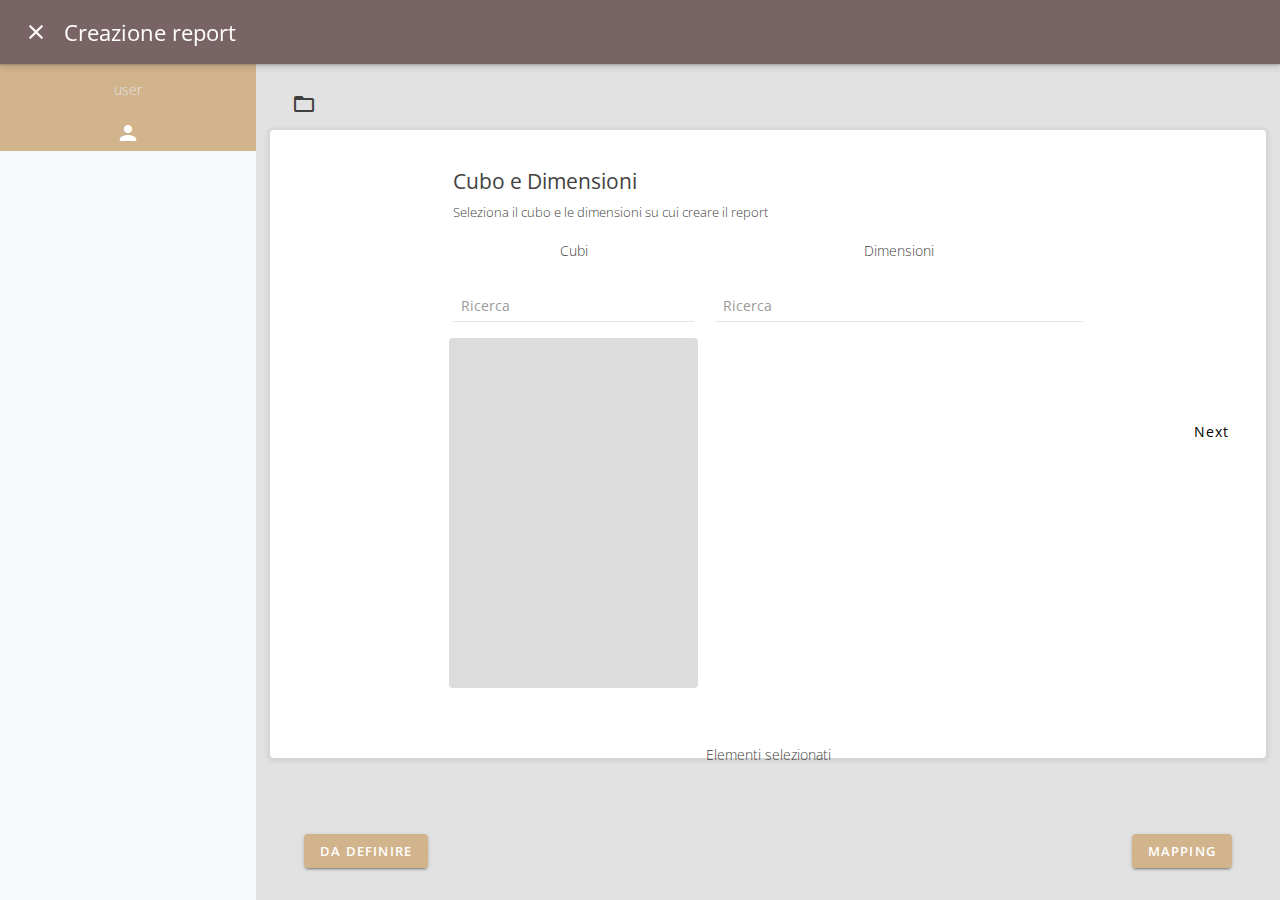
<file: reports/index.html>
<!DOCTYPE html>
<html lang="it" dir="ltr">
	<head>
		<meta charset="utf-8">
		<link rel="icon" href="/images/favicon.png" type="image/png" />
		<meta name="theme-color" content="#70b1bb">
		<meta name="author" content="Pietrantuono Alfio">
		<link rel="stylesheet" type="text/css" href="/css/md-layout.css" />
		<link rel="stylesheet" type="text/css" href="/css/material-icons.css" />
		<link rel="stylesheet" type="text/css" href="/css/md-loader.css" />
		<link rel="stylesheet" type="text/css" href="/css/md-controls.css" />
		<link rel="stylesheet" type="text/css" href="/css/md-drawer.css" />
		<link rel="stylesheet" type="text/css" href="/css/md-inputs.css" />
		<link rel="stylesheet" type="text/css" href="/css/report-layout.css" />
		<link rel="stylesheet" type="text/css" href="css/index.css" />
		<link rel="stylesheet" type="text/css" href="/css/steps.css" />
		<script src="/js/Step.js"></script>
		<script src="/js/Query.js"></script>
		<script src="/js/Application.js"></script>
		<script src="/js/lib.js"></script>
		<script src="/js/Storage.js"></script>
		<script src="/js/Report.js"></script>
		<meta name="viewport" content="width=device-width,initial-scale=1,user-scalable=0">
		<title>Creazione Report</title>
	</head>
	<body>

		<small id="popup" class="popupToast"></small>

		<dialog id="dialogTables" class="dialog-tables">
			<small id="dialog-popup" class="popupToast"></small>
			<section data-hier-name data-dimension-name>
				<h4>Seleziona le colonne da includere per la tabella <span></span></h4>

				<div class="stepLayout">

					<section class="sectionLists">
						<h5>Tabelle</h5><h6>subtitle</h6>
						<div class="md-field">
							<input type="search" id="searchTables" value="" autocomplete="off" />
							<label for="searchTables" class="">Ricerca</label>
						</div>
						<div id="fieldList-tables"><!-- qui viene inserito il template tmpl_ulList--></div>
					</section>

					<section class="sectionLists">
						<h5>Colonne</h5><h6>Seleziona le colonne da includere</h6>
						<div class="md-field" value>
							<input type="search" id="fieldSearch" value="" autocomplete="off" />
							<label for="fieldSearch" class="">Ricerca</label>
						</div>
						<div id="table-fieldList"></div>
					</section>

					<section class="sectionLists">
						<h5>SQL</h5><h6>Aggiungere un alias per la colonna</h6>
						<div class="md-field">
							<input type="text" id="columnName" name="columnName" autocomplete="off" />
							<label for="columnName" class="">Nome per la colonna</label>
						</div>
						<div class="md-field">
							<input type="text" id="columnAlias" name="columnAlias" autocomplete="off" />
							<label for="columnAlias" class="">Alias</label>
						</div>

						<div class="md-field">
							<textarea id="columnSQL" name="columnSQL" rows="10" cols="50" placeholder="es.: CONCAT(tabella.campo,'-',tabella.campo)"></textarea>
						</div>
						<button id="btnSaveColumn" type="button" name="save" class="md-button" disabled>salva</button>
					</section>

				</div>

				<div class="dialog-buttons">
					<button type="button" name="cancel" class="md-button">annulla</button>
					<!-- <button id="btnSaveColumn" type="button" name="save" class="md-button" disabled>salva</button> -->
					<button id="btnColumnDone" type="button" name="done" class="md-button">fatto</button>
				</div>
			</section>
		</dialog>

		<dialog id="dialogSaveReport">
			<div class="dialog-save-name">

				<div class="md-field">
					<input type="text" id="reportName" value=""/>
					<label for="reportName" class="">Titolo Report</label>
				</div>
			</div>

			<div class="dialog-buttons">
				<button type="button" name="cancel" class="md-button">annulla</button>
				<button id="btnReportSaveName" type="button" name="done" class="md-button">Salva</button>
			</div>

		</dialog>

		<dialog id="dialogFilter" class="dialog-filters">
			<small id="dialog-popup" class="popupToast"></small>
			<section data-table-selected>
				<h4>Selezione filtri per la tabella <span></span></h4>
				<div class="stepLayout">

					<section class="sectionLists">
						<h5>Tabelle</h5><h6>subtitle</h6>
						<div class="md-field">
							<input type="search" id="filter-searchTables" value="" autocomplete="off" />
							<label for="filter-searchTables" class="">Ricerca</label>
						</div>
						<div id="filter-fieldList-tables"><!-- qui viene inserito il template tmpl_ulList--></div>
					</section>
					
					<section class="sectionLists">
						<h5>Crea filtro</h5><h6>subtitle</h6>
						<div class="md-field">
							<input type="search" id="fieldSearch" value="" autocomplete="off" />
							<label for="fieldSearch" class="">Ricerca</label>
						</div>
						<div id="fieldList-filter"><!-- template ul--></div>
						
					</section>

					<section class="sectionLists">
						<h5>Modifica</h5><h6>subtitle</h6>
						<div class="md-field">
							<input type="text" id="inputFilterName" name="filterName" autocomplete="off" />
							<label for="inputFilterName" class="">Filter name</label>
						</div>
						<div class="md-field">
							<textarea id="filterSQLFormula" name="filterSQL" rows="5" cols="33" placeholder="SQL"></textarea>
						</div>
						<div class="md-field">
							<input type="search" id="searchValues" value="" autocomplete="off" />
							<label for="searchValues" class="">Ricerca valori</label>
						</div>
						<div id="filter-valueList"><!-- template ul--></div>
						
					</section>

					<section class="sectionLists">
						<h5>Filtri esistenti</h5><h6>subtitle</h6>
						<div class="md-field">
							<input type="search" id="searchExistsFilter" value="" autocomplete="off" />
							<label for="searchExistsFilter" class="">Ricerca</label>
						</div>
						<div id="existFilters"><!-- template ul--></div>
					</section>
				</div>

				<div class="dialog-buttons">
					<button type="button" name="cancel" class="md-button">annulla</button>
					<button id="btnFilterSave" type="button" name="save" class="md-button" disabled="true">salva</button>
					<button id="btnFilterDone" type="button" name="done" class="md-button">fine</button>
				</div>
			</section>
		</dialog>

		<dialog id="dialogMetric" class="dialog-metrics">
			<small id="dialog-popup" class="popupToast"></small>
			<section data-table-selected>
				<h4>Inserisci qui la funzione per la metrica&nbsp;<span></span></h4>
				<div class="name-alias">
					<div class="md-field">
						<input type="text" id="metric-name" value="" autocomplete="off" />
						<label for="metric-name" class="">Nome</label>
					</div>

					<div class="md-field">
						<input type="text" id="alias-metric" value="" autocomplete="off" />
						<label for="alias-metrics" class="">Alias</label>
					</div>
				</div>

				<div class="stepLayout">
					<section class="sectionLists">
						<h5>Funzione di aggregazione</h5>
						<div id="sql-aggregation">
							<ul id="sql-aggregation-list" class="list middleList">
								<li label="SUM" selected>SUM</li>
								<li label="COUNT">COUNT</li>
								<li label="AVG">AVG</li>
								<li label="MAX">MAX</li>
								<li label="MIN">MIN</li>
							</ul>
						</div>
						<label class="mdc-checkbox">
							<input id="checkbox-distinct" type="checkbox" name="distinct-checkbox"/>
							<span>DISTINCT</span>
						</label>
					</section>

					<section class="sectionLists">
						<h5>Modifica</h5>
						<div class="md-field">
							<textarea id="metricSQLFormula" name="metricSQL" rows="8" cols="25" placeholder="SQL"></textarea>
						</div>
					</section>

					<section class="sectionLists">
						<h5>Filtri disponibili</h5>
						<div class="md-field">
							<input type="search" id="searchExistsFilter_Metric" value="" autocomplete="off" />
							<label for="searchExistsFilter_Metric" class="">Ricerca</label>
						</div>
						<div id="existsFilter_Metric"><!-- <ul> --></div>
					</section>
				</div>

				<!-- <div class="formulaDefine"> -->
					<!-- <section class="formula">
						<h6>SQL Function</h6><small>Scorri la lista delle funzioni di aggregazione</small>
						<div class="listContent">
					  		<ul id="function-list" class="miniList">
								<li id="SUM" label="SUM" selected>SUM</li>
								<li id="COUNT" label="COUNT">COUNT</li>
								<li id="AVG" label="AVG">AVG</li>
								<li id="MAX" label="MAX">MAX</li>
								<li id="MIN" label="MIN">MIN</li>
							</ul>
						</div>
						<label class="mdc-checkbox">
							<input id="checkbox-distinct" type="checkbox" name="distinct-checkbox"/>
							<span>DISTINCT</span>
						</label>
					</section> -->

					<!-- <section class="filters">
						<h6>Filtri disponibili</h6><small>Filtri disponibili da associare alla metrica</small>
						<div class="md-field">
							<input type="search" id="searchExistsFilter_Metric" value="" autocomplete="off" />
							<label for="searchExistsFilter_Metric" class="">Ricerca</label>
						</div>
						<div id="existsFilter_Metric">
							
						</div>
					</section> -->
				<!-- </div> -->

				<div class="dialog-buttons">
					<button type="button" name="cancel" class="md-button">annulla</button>
					<button id="btnMetricDone" type="button" name="done" class="md-button" disabled>fatto</button>
				</div>
			</section>
			</div>
		</dialog>

		<main>
			<div id="drawer">
				<section class="account"><h5>user</h5><i class="material-icons md-light">person</i></section>
				<nav>
				</nav>
			</div>

			<header>
				<div class="nav-button"> <!-- codelab-nav-button-->
					<a href="/" id="arrow-back"><i class="material-icons md-light">close</i></a>
					<a href="#" id="menu" onclick="App.menu()"><i class="material-icons md-light">menu</i></a>
				</div>
				<h1 class="title">Creazione report</h1>
			</header>

			<div id="container" data-page="1">
				<div id="content">
					<div id="body" hidden>

						<div class="actions">
							<span class="popupContent"><i id="btnProcessReport" class="material-icons md-24">folder_open</i><small class="popup">Crea FX</small></span>
						</div>
						

						<div class="lists">
							<div class="absList" id="reportProcessList" hidden>
								<div class="md-field">
									<input type="search" id="searchReportProcess" value="" autocomplete="off" />
									<label for="searchReportProcess" class="">Ricerca</label>
								</div>
								<ul id="reportsProcess"></ul>
							</div>
						</div>
	  
						<!-- template con icone 'column' e 'filter' -->
						<template id="templateList">

							<section hidden data-label-search data-icon-column data-icon-filter>
								<div class="element" name="">
									<li class="elementSearch" label=""></li>
									<i data-id="columns-icon" class="material-icons md-18">view_list</i>
									<i data-id="filter-icon" class="material-icons md-18">filter_alt</i>
								</div>	
							</section>

							<section hidden data-label-search data-icon-edit>
								<div class="element" name="">
									<li class="elementSearch" label=""></li>
									<i id="edit-icon" class="material-icons md-18">edit</i>
								</div>	
							</section>

							<section data-label-search data-icon-delete>
								<div class="element" name="">
									<li class="elementSearch" label=""></li>
									<i id="delete-icon" class="material-icons md-18">delete</i>
								</div>	
							</section>

							<section hidden data-label-search data-no-icon>
								<div class="element" name="">
									<li class="elementSearch" label=""></li>
								</div>	
							</section>

						</template>

						<template id="template_ulList">
							<ul data-id="fields-cubes" class="overflowList"></ul>
							<ul data-id="fields-filter" class="overflowList"></ul>
							<ul data-id="fields-dimensions" class="overflowList"></ul>
							<ul data-id="fields-hierarchies" class="overflowList"></ul>
							<ul data-id="fields-column" class="overflowList"></ul>
							<ul data-id="fields-field" class="overflowList"></ul>
							<ul data-id="fields-values" class="list middleList"></ul>
							<ul data-id="fields-tables" class="overflowList"></ul>
							<ul data-id="fields-metric" class="overflowList"></ul>
						</template>

						<div id="step" class="steps" data-step="1">

							<div class="hr">
								<div class="btn"><button id="stepPrevious" class="md-button">previous</button></div>

								<div class="overflow">
									<div id="stepTranslate">
										<section class="step" data-step="1" selected>
											<section class="pageContent">
												<h4>Cubo e Dimensioni</h4><h6>Seleziona il cubo e le dimensioni su cui creare il report</h6>
												<div class="stepLayout">

													<section class="sectionLists">
														<h5>Cubi</h5>
														<div class="md-field">
															<input type="search" id="searchCube" value="" autocomplete="off" />
															<label for="searchCube" class="">Ricerca</label>
														</div>
														<div id="fieldList-cubes">
															
														</div>
													</section>

													<section class="sectionLists">
														<h5>Dimensioni</h5>
														<div class="md-field">
															<input type="search" id="searchDimension" value="" autocomplete="off" />
															<label for="searchDimension" class="">Ricerca</label>
														</div>
														<div id="dimensionList">
															<!-- <ul data-id="fields-dimensions" class="overflowList" hidden></ul> -->
														</div>
													</section>
												</div>
											</section>
										</section>

										<section class="step" data-step="2">
											<section class="pageContent">
												<h4>Campi</h4><h6>Dopo aver selezionato la gerarchia, seleziona le tabelle per aggiungere le colonne</h6>

												<div class="stepLayout">

													<section class="sectionLists">
														<h5>Gerarchie</h5>
														<div class="md-field">
															<input type="search" id="searchTables-hierarchies" value="" autocomplete="off" />
															<label for="searchTables-hierarchies" class="">Ricerca</label>
														</div>
														<div id="tableList-hierarchies">
															<!-- <ul data-id="fields-hierarchies" class="overflowList" hidden></ul> -->
														</div>
													</section>

													<section class="sectionLists">
														<h5>Colonne impostate</h5>
														<div class="md-field">
															<input type="search" id="" value="" autocomplete="off" />
															<label for="" class="">Ricerca</label>
														</div>
														<div><ul id="columnsSet"></ul></div>
													</section>
													<section class="sectionLists">
														<h5>Filtri impostati</h5>
														<div class="md-field">
															<input type="search" id="" value="" autocomplete="off" />
															<label for="" class="">Ricerca</label>
														</div>
														<div><ul id="filtersSet"></ul></div>
													</section>
												</div>
											</section>
										</section>

										<section class="step" data-step="3">
											<section class="pageContent">
												<h4>Step 3</h4><h6>Seleziona le metriche da aggiungere al Report</h6>
												<div class="stepLayout">

													<section class="sectionLists">
														<h5>Tabelle</h5>
														<div class="md-field">
															<input type="search" id="searchTables-metric" value="" autocomplete="off" />
															<label for="searchTables-metric" class="">Ricerca</label>
														</div>
														<div id="tableList-metric"><!-- ul --></div>
													</section>

													<section class="sectionLists" id="sectionFields-metric">
														<h5>Metriche impostate</h5>
														<div class="md-field">
															<input type="search" id="searchMetrics" value="" autocomplete="off" />
															<label for="searchMetrics" class="">Ricerca</label>
														</div>
														<div id="metrics"><!-- ul fields-metric --></div>
													</section>

													<section class="sectionLists" id="sectionFields-existsMetric">
														<h5>Metriche esistenti</h5>
														<div class="md-field">
															<input type="search" id="searchExistsMetric" value="" autocomplete="off" />
															<label for="searchExistsMetric" class="">Ricerca</label>
														</div>
														<div id="existMetrics"></div>
													</section>
												</div>
											</section>
										</section>
									</div>
								</div>

								<div class="btn">
									<button id="stepNext" class="md-button">Next</button>
									<button id="stepDone" class="md-button">save</button>
								</div>
							</div>
							<section><h5>Elementi selezionati</h5></section>
						</div>
					</div>
				</div>

				<div id="controls">
					<div id="fabs">
						<button id="mdcBack" class="button dense raised">da definire</button>
						<div class="spacer"></div>
						<button id="mdcMapping" class="button dense raised done">mapping</button>
					</div>
				</div>

				<div id="console">
					<div id="fabsConsole">
						<i class="material-icons md-18">info</i>
						<p></p>
					</div>
				</div>
			</div>
		</main>

		<div class="loader">
			<svg viewBox="0 0 32 32" width="32" height="32">
				<circle id="spinner" cx="16" cy="16" r="14" fill="none"></circle>
			</svg>
		</div>
		<script type="text/javascript" src="js/init.js" async></script>
	</body>
</html>
</file>
<file: css/md-layout.css>
@import url('https://fonts.googleapis.com/css?family=Open+Sans:300,400,600&effect=canvas-print&display=swap'); /*font-family: 'Open Sans', sans-serif;*/
@import url("https://fonts.googleapis.com/icon?family=Material+Icons|Material+Icons+Outlined|Material+Icons+Two+Tone|Material+Icons+Round|Material+Icons+Sharp&display=swap");
* {box-sizing: border-box;}
:root{
  --main-bg-color: #e2e2e2;
  --main-primary-color: #796465;
  --main-secondary-color: tan;
  --main-third-color: #e9e9e5;
  --main-color-outisde-card: #424242;
  --main-color-button-flat: #8c5f11;
  --main-color-header-table: #d2d2d2;
}
html, body{width: 100%; height: 100%;margin: 0;padding: 0;
  font-family: 'Open Sans', sans-serif;
}

main{display: flex;width: 100%; height: 100%;padding-top: 64px;transition: padding 350ms;}
main > #container{display: flex;flex-direction: column;flex-grow: 1;position: relative;background: var(--main-bg-color);}
header{position: fixed;top: 0;left: 0;width: 100%;background: var(--main-primary-color);
  box-shadow: 0 1px 2px 0 rgba(60,64,67,0.3), 0 2px 6px 2px rgba(60,64,67,0.15);
  color: white;display: flex;align-items: center;justify-content: space-between;height: 64px;padding: 0 36px 0 16px;
  -webkit-font-smoothing: antialiased;z-index: 1001;}
a{color: var(--main-secondary-color);text-decoration: none;}
.nav-button{display: flex;align-items: center;flex-grow: 0;flex-shrink: 0;}
.nav-button #arrow-back, .nav-button #menu{display: flex;text-decoration: none;color: #3C4043;width: 40px;height: 40px;
  justify-content: center;align-items: center;}
#logo{display: flex;text-decoration: none;color: #3C4043;width: 40px;height: 40px;justify-content: center;align-items: center;}
header h1{font-size: 1.4rem;font-weight: 400;margin: 0 8px;flex-grow: 1;flex-shrink: 1;
  white-space: nowrap;text-overflow: ellipsis;overflow: hidden;width: 0;}
#content{display: block;width: 100%;position: absolute;top: 0;left: 0;right: 0; bottom: 0;/*padding-top: 32px;*/overflow-y: auto;
  overflow-x: hidden;background: var(--main-bg-color);transition: all 500ms;}
#content > #body{font-size: .9rem;margin: 0 auto;margin-bottom: 90px;color: #3f3f40;padding: 1em;height: calc(100% - 90px);}
#console{/*position: absolute;*/ position: fixed;bottom: -64px;left: 0;right: 0;display: flex;justify-content: center; transition: bottom 500ms;
  padding: 0 16px;flex-direction: column;z-index: 1002;background: #1d1d1d; color: whitesmoke;font-size: .85rem;height: 64px;}
#console i[data-icon="info"]{color: #d0c5ab;}
#console i[data-icon="error"]{color: brown;}
#console i[data-icon="warning"]{color: chocolate;}
#console i[data-icon="done"]{color: green;}
#console[open]{bottom: 0;}

#fabsConsole{display: flex;flex-grow: 1;max-width: 1025px;width: 100%;margin: 0 auto;align-items: center;}

.center{justify-self: center;margin: 8px 0;text-align: center;}

h2{font-size: 1.25rem; font-weight: 400;margin: 4px;text-align: center;}
h3{font-size: 1rem;margin: 4px;font-weight: lighter;text-align: center;}
h5{font-size: .9rem;margin: 16px;font-weight: lighter;text-align: center;}
h6{font-size: .7rem; margin: 8px;font-weight: normal;}

h4{padding: 16px 0; font-weight: 400;margin: 0 auto;color: var(--main-color-outisde-card);}

h4 ~ h5{padding: 0;font-size: 1rem;margin: 0 0 1em;font-weight: 300;color: var(--main-color-outisde-card);}

#body > footer{font-size: .8rem;padding: 0 16px;line-height: 1.2rem;margin: auto;color: dimgrey;width: 100%;}
footer div span{color: #3a3a3a;}

section > h3 ~ h5{font-weight: lighter;}

@media screen and (min-device-width: 769px) {
  #drawer{width: 340px;}
  /* nascondo il tasto menu che è già aperto */
  .nav-button #menu{display: none;}
  h4 {font-size: 1.7rem;}

  p{font-size: .7rem;padding: 8px;}
}

@media screen and (max-device-width: 768px) {
  main{display: block;position: relative;}
  main > #container{height: 100%;}
  .nav-button #menu{display: flex;}
  .nav-button #arrow-back{display: none;}

  h4{font-size: 1.6rem;}
  p{font-size: .8rem;}
  p{font-size: .9rem;}
}


@media screen and (max-device-width: 360px) {
  main{display: block;padding-top: 56px;position: relative;}
  header{height: 56px;padding: 0 24px 0 8px}
  header h1{font-size: 1.1rem;}
  nav{font-size: .8rem;}
  #content #body{font-size: .75rem;}
  #body > footer{font-size: .75rem;}
  h3{font-size: 1.1rem;}
  h4{font-size: 1.4rem;}

  #controls{bottom: 32px;padding: 0 16px;}

  p{font-size: .75rem;}

}

/* lists */
.lists{display: flex;}
ul > .element:not([hide]){display: flex;justify-content: space-between;align-items: center;margin: 2px 6px;padding: 4px;}
ul > section > .element:not([hidden]){display: flex;justify-content: space-between;align-items: center;width: 100%;}
ul:not([id='columns']) > .element[draggable]:not([hide]):hover{display: flex;justify-content: space-between;align-items: center;margin: 2px 6px;padding: 4px;
  background: tan;cursor: grab;border-radius: 4px;}
ul > .element[hide] {display: none;}

ul.overflowList > section{width: 100%; margin-top: 2px 6px; padding: 4px;}

ul:not(.filters) li{list-style: none;padding: 6px;margin: 2px 8px;}
ul > section > .element > li{list-style: none;padding: 6px;margin: 2px 8px; width: inherit;}
/* ul:not(.filters) li:hover, ul li[selected]{list-style: none;padding: 6px;background-color: var(--main-primary-color);border-radius: 4px;
  cursor: pointer;color: white;} */
ul > .element li{width: 100%;list-style-type: none;display: flex;align-items: center;padding: 6px;}
/*ul > .element li:hover{background-color: var(--main-primary-color);color: white;border-radius: 4px;cursor: pointer;}*/
/* lists */

/* .sectionLists*/
ul li:hover{background: var(--main-secondary-color); border-radius: 4px;cursor: pointer;}
ul li[selected]{background: var(--main-secondary-color); border-radius: 4px;cursor: pointer;}
/* .sectionLists*/

/* dialog */
dialog > section{padding: 16px;}
dialog{border: none;box-shadow: 0 2px 5px 1px rgba(10,10,10,.35);border-radius: 4px;padding: 0;font-size: .8rem; min-width: 70%;}
dialog .dialogContent{padding: 16px;}
dialog .dialogTitle{background: brown; color: white;border-top-left-radius: 4px; border-top-right-radius: 4px;padding: 12px; font-size: .85rem;}
dialog .lists{min-width: 300px;}
dialog .list ul{margin: 8px;max-height: 400px;overflow-y: auto;}
/* dialog */

/*table*/
section[table]{background-color: white;border-radius: 4px;margin: 1em auto;letter-spacing: .45px;text-transform: uppercase;
  box-shadow: 0 2px 2px 0 rgba(0, 0, 0, 0.14), 0 3px 1px -2px rgba(0, 0, 0, 0.2), 0 1px 5px 0 rgba(0, 0, 0, 0.12);}
section[table] tbody::-webkit-scrollbar{display: none;} /* nascondo la scrollbar */
table{width: 100%;border-collapse: collapse;}
table > caption{font-size: .85rem;padding: 12px;background: #d2d29e9e;}
table > thead{font-size: .83rem;background: #dcdcdc52;}
thead th{font-weight: 400;transition: all 250ms; border-left-width: 0;border-right-width: 0;
  border-left-style: solid;border-right-style: solid;border-color: rgba(0,0,0,.2);}
table > tbody{font-size: .8rem;font-weight: lighter;}
table[header-fixed] > tbody{display: block; height: 300px; overflow: auto;}
table[header-fixed] thead, table[header-fixed] tbody tr {display:table;width:100%;table-layout:fixed;}
th, td{padding: 12px 18px;text-align: left;border-bottom: solid thin #d2d2d24f;}
tfoot > tr:first-child{text-align: left;border-bottom: solid thin #d2d2d24f;}
tfoot > tr:nth-child(2) td{text-align: left;padding: 4px 1em;}
tbody tr:hover {background-color: #f5f5f5;}
tr:nth-child(even) {background-color: #f8f9fa61;}
/* td.metrics, th.metrics{font-weight: 600;text-align: center;} */
td[metrics], th[metrics], td[filteredmetrics], th[filteredmetrics]{font-weight: 600;text-align: center;}
thead th.move-before{border-left-width: 62px;opacity: .3;}
thead th.move-after{border-right-width: 62px;opacity: .3;}
.layout-settings table thead th:hover{background-color: gainsboro;cursor: pointer;}
.layout-settings table thead th:hover::before{content: '\e945'; font-family: "Material Icons"; position: absolute; color: dimgrey; left: 0;font-size: 18px; font-weight: normal;}
/*table search*/
tr[row='body'][hidden] {display: none;}



/*filters*/
input[type='search']:hover{cursor: pointer;}
div.elements{transition: opacity 200ms;padding: 0 1em;background: white;opacity: 0;
  position: absolute;z-index: -1;width: calc(100% - 8px);top: 56px;max-height: 400px;overflow-y: auto;}
div.elements[show]{background: white;border-bottom-left-radius: 4px; border-bottom-right-radius: 4px;box-shadow: 0 5px 10px -2px rgba(10,10,10,.3);
  z-index: 10;opacity: 1;}
.filters > .elementContent{margin: 4px 0;padding: 2px 6px;}

div.elements > ul{max-height: 300px;overflow-y: auto;padding-inline-start: 0;}

ul.filters > .elementContent > .element{font-size: small;display: flex;justify-content: space-between;align-items: center;position: relative;}
ul.filters li{list-style: none;padding: .5em;width: 100%;height: 100%;position: absolute;z-index: 1;display: flex;align-items: center;}
ul.filters .elementContent:hover{background: darksalmon;cursor: pointer;color: white;border-radius: 2px;}
.elements[selectionType='multiple'] ul.filters .elementContent:hover{background: steelblue;cursor: pointer;color: white;border-radius: 2px;}
ul::-webkit-scrollbar{display: none;}
div.elements::-webkit-scrollbar{display: none;}
.elements:not([selectionType='multiple']) > section{display: none;}
.elements[selectionType='multiple'] > section{text-align: right;padding: .5em;}
.elements ul i{visibility: hidden;}
.elements[selectionType='multiple'] .elementContent:hover i{visibility: visible;}
.elements[selectionType='multiple'] .elementContent[selected]{background: steelblue;cursor: pointer;color: white;border-radius: 2px;}
.elements[selectionType='multiple'] .elementContent[selected] i{visibility: visible;}
.filters .element i{width: 100%;z-index: 0;display: flex;justify-content: flex-end;}
/*filters*/
/*tfoot*/
tr.tr-right{display: flex;justify-content: flex-end;}
/*tfoot*/

/*actions*/
.actions{display: flex; flex-flow: row;margin: 8px 16px;}
/* .actions > span{display: flex;justify-content: center;position: relative;} */
span.popupContent:hover small{visibility: visible; animation: popup 50ms ease;top: 42px;}
/*actions*/
/* lo span che contiene l'icona e lo small della popup*/
span.popupContent[hide]{display: none;}
span.popupContent{display: flex;justify-content: center;align-items: center;position: relative;}
span.popupContent small{z-index: 5;}
small.popup{background: #494949;border-radius: 4px;color: white;font-size: .7rem;visibility: hidden;white-space: nowrap;
  box-shadow: 0 2px 4px 0 black;padding: 4px 8px;position: absolute;}
/*lo span che contiene l'icona e lo small della popup*/
@keyframes popup {
  0% {transform: scale(.2);}
  75% {transform: scale(1.10);}
  100% {transition: scale(1);}
}

.dialog-buttons{display: flex;flex-flow: row;justify-content: space-between;}
</file>
<file: css/material-icons.css>
.material-icons{padding: 6px;user-select: none;cursor: pointer;}

.material-icons.noPad{padding: 0;}
.material-icons.padding-4{padding: 4px;}
.material-icons.md-14{font-size: 14px;}
.material-icons.md-18{font-size: 18px;}
.material-icons.md-24{font-size: 24px;}
.material-icons.md-36{font-size: 36px;border-radius: 50%;border: solid thin dimgrey;}
.material-icons.md-48{font-size: 48px;}
.material-icons.md-light{color: gainsboro}
.material-icons.md-important-low{color: goldenrod;}
.material-icons.md-important-high{color: var(--main-secondary-color);}
.material-icons.sale{border-radius: 6px;box-shadow: 0 1px 8px 1px #848484;background-color: darkgoldenrod;}
.material-icons.md-important-medium{color: olivedrab;}

.material-icons[open]{color: var(--main-secondary-color);}
.material-icons[fact]{color: var(--main-primary-color);}

.material-icons[selected] {color: brown;}

/* Rules for using icons as white on a dark background. */
.material-icons.md-light { color: rgba(255, 255, 255, 1); }
.material-icons.md-light.md-inactive { color: rgba(255, 255, 255, 0.3);}

.material-icons.md-dark {color: rgba(0, 0, 0, 0.54);}
.material-icons.md-dark.md-inactive {color: rgba(0, 0, 0, 0.26);}
.material-icons.md-dark.md-active{color: forestgreen;}
.material-icons.md-dark.options.md-inactive { color: rgba(0, 0, 0, 0.26);padding: 0px;}
/* color*/
.material-icons.important {color: indianred;padding: .5em;}
.material-icons.maintenance{color: mediumseagreen;}
.material-icons.info{color: gray;}
.material-icons.highlighted{color: chocolate;}

.material-icons.build{color: indianred;}
.material-icons.local_gas_station{color: dimgray;}
.material-icons.ev_station{color: mediumseagreen;}
.material-icons.flag{color: forestgreen;}

/* range icon color*/
.material-icons.lower, .material-icons.mediumRange, .material-icons.greater{font-weight: bold;}
.material-icons.lower.lowRange{color: salmon;}
.material-icons.lower.highRange{color: red;}
.material-icons.mediumRange{color: orange;}
.material-icons.greater.lowRange{color: darkseagreen;}
.material-icons.greater.highRange{color: darkgreen;}

.material-icons:active{color: black;}

.material-icons[data-vehicle-type='1']{color: forestgreen;} /* benzina */
.material-icons[data-vehicle-type='2']{color: dimgray;} /* diesel */
.material-icons[data-vehicle-type='3']{color: lightblue;} /* hybrid */
.material-icons[data-vehicle-type='4']{color: steelblue;} /* hydrogen */
.material-icons[data-vehicle-type='5']{color: lightgreen;} /* electric */
.material-icons[data-vehicle-type='6']{color: palegreen;} /* GPL */
.material-icons[data-vehicle-type='7']{color: skyblue;} /* Metan */
.material-icons[data-vehicle-type='8']{color: greenyellow;} /* hybrid PlugIn */

.material-icons.build{color: var(--main-secondary-color);}

/* status icons */
.material-icons.error{color: darkred;}

/* circle button */
.material-icons.md-circle{border-radius: 50%;background: var(--main-secondary-color);box-shadow: 0 2px 4px 0px dimgrey; color: white;}
.material-icons.md-circle-navigate{border-radius: 50%;box-shadow: 0 2px 4px 0 dimgrey; color: var(--main-secondary-color);padding: .25em;}
.material-icons.md-circle.primary{background: var(--main-primary-color);}

/* end material icons*/
/* two-tone */
.material-icons-two-tone.noPad{padding: 0;}
.material-icons-two-tone.md-36{font-size: 36px;}

/* outlined*/
.material-icons-outlined.noPad{padding: 0;}
.material-icons-outlined.md-36{font-size: 36px;}


@media screen and (color) and (max-device-width: 360px) {
  .material-icons{font-size: 18px;}
  .material-icons.md-circle{padding: .7em;font-size: 18px;}
  .material-icons.sale{padding: .35em;}
}
.material-icons[id]:not(.md-inactive):hover{color: black;}
.material-icons[open]:not(.md-inactive):hover{color: var(--main-primary-color);}
</file>
<file: css/md-loader.css>
.loader {
  left: 50%;top: 50%;position: fixed;
  -webkit-transform: translate(-50%, -50%);
          transform: translate(-50%, -50%);
}

.loader #spinner {box-sizing: border-box;stroke: var(--main-secondary-color);stroke-width: 3px;
  -webkit-transform-origin: 50%;transform-origin: 50%;
  -webkit-animation: line 1.6s cubic-bezier(0.4, 0, 0.2, 1) infinite, rotate 1.6s linear infinite;
          animation: line 1.6s cubic-bezier(0.4, 0, 0.2, 1) infinite, rotate 1.6s linear infinite;
}
@-webkit-keyframes rotate {
  from {
    -webkit-transform: rotate(0);
            transform: rotate(0); }
  to {
    -webkit-transform: rotate(450deg);
            transform: rotate(450deg); }
}

@keyframes rotate {
  from {
    -webkit-transform: rotate(0);
            transform: rotate(0); }
  to {
    -webkit-transform: rotate(450deg);
            transform: rotate(450deg); }
}

@-webkit-keyframes line {
  0% {
    stroke-dasharray: 2, 85.964;
    -webkit-transform: rotate(0);
            transform: rotate(0); }
  50% {
    stroke-dasharray: 65.973, 21.9911;
    stroke-dashoffset: 0; }
  100% {
    stroke-dasharray: 2, 85.964;
    stroke-dashoffset: -65.973;
    -webkit-transform: rotate(90deg);
            transform: rotate(90deg); }
}

@keyframes line {
  0% {
    stroke-dasharray: 2, 85.964;
    -webkit-transform: rotate(0);
            transform: rotate(0); }
  50% {
    stroke-dasharray: 65.973, 21.9911;
    stroke-dashoffset: 0; }
  100% {
    stroke-dasharray: 2, 85.964;
    stroke-dashoffset: -65.973;
    -webkit-transform: rotate(90deg);
            transform: rotate(90deg); }
}
</file>
<file: css/md-controls.css>
#controls{position: absolute;bottom: 32px;left: 0;right: 0;display: flex;justify-content: center;
  padding: 0 32px;flex-direction: column;z-index: 1001;}

#fabs{display: flex;flex-grow: 1;max-width: 1025px;width: 100%;margin: 0 auto;}

#fabs button{margin: 0 16px;}

#previous-step, #next-step, #done{border-radius: 4px;/*font-family: 'Google Sans', Arial, sans-serif;*/font-size: 14px;
  font-weight: 600;letter-spacing: .6px;line-height: 24px;padding-bottom: 6px;padding-left: 24px;padding-right: 24px;padding-top: 6px;
  pointer-events: initial;text-transform: none;background: #FFFFFF;color: #1A73E8;transform: scale(1, 1);transition: transform 300ms ease-in-out;
  box-shadow: 0 2px 2px 0 rgba(0,0,0,0.14), 0 1px 5px 0 rgba(0,0,0,0.12), 0 3px 1px -2px rgba(0,0,0,0.2);
  text-decoration: none;-webkit-font-smoothing: antialiased;}

#next-step{color: #fff;background: var(--main-secondary-color);}

#done{background: var(--main-secondary-color);}

#fabs .spacer, span.spacer{flex-grow: 1;}

@media screen and (color) and (max-device-width: 360px) {
  #controls{padding: 0 26px;}
}
</file>
<file: css/md-drawer.css>
nav{font-size: .9rem;height: 100%;overflow-y: auto;}
#drawer{background: #fff;width: 256px;flex-shrink: 0;position: relative;z-index: 100;display: flex;flex-direction: column;background: #F8F9FA;}

.account{display: flex;flex-direction: column;align-items: center;background: var(--main-secondary-color);color: var(--main-bg-color);}

nav > a{display: flex; align-items: center;text-decoration: none;color: black;padding: 12px 8px;}
nav > a:not([disabled]):hover{background-color: gainsboro;}
nav > a > span{padding: 0 8px;}
nav > a[selected]{font-weight: bold;}


@media screen and (min-device-width: 361px) and (max-device-width: 768px) {
  #drawer{width: 256px;position: absolute;left: 0;top: 0;bottom: 0;/*z-index: 1001;*/ z-index: 1002;
    will-change: transform;box-shadow: 2px 2px 4px transparent;pointer-events: none;transform: translate3d(-100%, 0, 0);
    transition: transform ease-in-out 0.3s,box-shadow 0.3s;}
  #drawer[open]{box-shadow: 2px 2px 4px rgba(0,0,0,0.15);transform: translate3d(0, 0, 0);pointer-events: all;z-index: 1002;}
}

@media screen and (max-device-width: 360px) {
  #drawer{width: 226px;position: absolute;left: 0;top: 0;bottom: 0;/*z-index: 1001;*/ z-index: 1002;
    will-change: transform;box-shadow: 2px 2px 4px transparent;pointer-events: none;transform: translate3d(-100%, 0, 0);
    transition: transform ease-in-out 0.3s,box-shadow 0.3s;}
  #drawer[open]{box-shadow: 2px 2px 4px rgba(0,0,0,0.15);transform: translate3d(0, 0, 0);pointer-events: all;z-index: 1002;}
  nav{font-size: .8rem;}
}
</file>
<file: css/md-inputs.css>
input{font-family: 'Open Sans', sans-serif;border-top-left-radius: 5px;
      border-top-right-radius: 5px; width: inherit;min-width: 85px;
      display:block;border:none;border-bottom: 1px solid rgba(0,0,0,0.10);transition: border .2s;}

textarea{font-family: 'Open Sans', sans-serif;font-size: .8rem;width: 100%;}
input[type='number'], input[type='time']{text-align: right;}
/* 75757526 disabled input color*/
input:disabled{background-color: #75757526;}

/* active state */
input:focus{outline:none;border-bottom: solid 2px var(--main-primary-color);/*border-bottom: none;*/}
input:read-only:focus{border-bottom: none;}

input:focus ~ label:not(has-content), input:valid ~ label.has-content,
input:read-only ~ label.has-content {color: dimgray; padding: 0 8px;/*left: 16px;*/letter-spacing: .008em;}

/* input:disabled ~ label{top: 8px; padding: 0em .5em; left: 16px;} */
input:disabled ~ label{color: gainsboro;}
input:disabled ~ label.has-content{color: gainsboro;color: dimgray; padding: 0 8px;/*left: 16px;*/letter-spacing: .008em;}
/* NOTE: simbolo carattere tilde in linux = ALT Gr+ì */
input:invalid ~ label.has-content {animation:inputError 0.3s ease;padding: 0 8px; /*left: 16px;*/color: darkred;letter-spacing: .008em;}
  @keyframes inputError {
    0% {transform: translateX(-7px);}
    25% {transform: translateX(7px);}
    50% {transform: translateX(-3px);}
    75% {transform: translateX(3px);}
    100% {transition: translateX(0px);}
  }

input.smallField{max-width: 80px;}

/*input:focus:invalid ~ label, input:invalid ~ label {top: 8px; font-size: 12px;padding: 0em .5em; left: 16px;color: darkred;}*/

select{background-color: #f5f5f5;border-top-left-radius: 5px; width: 100%;
       border-top-right-radius: 5px;padding: 20px 12px 6px; display: block; border: none;
       border-bottom: solid 1px #757575;}
select:focus{outline: none;border-bottom: none;}

/* active state */
select:focus ~ label, select:valid ~ label{top: 12px;color: dimgrey; padding: 0 8px; left: 16px;}

/*~*/
/*label:not([class='mdc-checkbox']):not[class='mdc-radio']{color:#999; left: 1em; margin:0;font-weight:normal;position:absolute;pointer-events:none; padding: 0em .5em;
      top:30px;transition: all .2s ease-in-out; text-overflow: ellipsis; white-space: nowrap;}*/
label[for]{color:#999; left: 4px; margin:0;font-weight:normal;position:absolute;pointer-events:none;font-size: .85rem;
  padding: 0 8px;transition: all .2s ease-in-out; text-overflow: ellipsis; white-space: nowrap;}

.selectList{transition: transform 200ms;transform: scaleY(0);transform-origin: top;
  background: #e6e6e6;position: absolute;z-index: 10;width: calc(100% - 8px);}
  .selectList ul{opacity: 0;}
.selectList.show{transform: scaleY(1);background: #e6e6e6; border: solid thin #cacaca;
  border-bottom-left-radius: 10px; border-bottom-right-radius: 10px;box-shadow: 0 5px 10px -2px rgba(10,10,10,.3);}
.selectList.show ul{opacity: 1;transition: 150ms 200ms;}

.selectList ul{list-style: none;padding: 0;margin: 0;}
.selectList ul li{min-height: 46px; display: flex;align-items: center;padding: 0 16px;}
.selectList ul li[disabled='true'] {color: darkgray;}

.md-field{padding: 4px;position: relative;}
.md-field-helper{padding: 4px;position: relative;margin-bottom: 12px;}
.md-field.end{justify-self: end;}

/* .md-field[number]{min-width: 100px;max-width: 160px;} */

/* checkboxes ***/

.mdc-checkbox {z-index: 0;position: relative;display: inline-block;
  /*color: rgba(var(--pure-material-onsurface-rgb, 0, 0, 0), 0.87);
  font-family: var(--pure-material-font, "Roboto", "Segoe UI", BlinkMacSystemFont, system-ui, -apple-system);*/
  line-height: 1.5;}

.mdc-checkbox > input {appearance: none;-moz-appearance: none;-webkit-appearance: none;
  background-color: rgba(140,100,100, 0.6);border-radius: 50%;box-shadow: none;
  left: 0;position: absolute;
  /*left: -5px; originale**/
  top: -8px;display: block;margin: 0;width: 40px;height: 40px;
  /*background-color: rgba(var(--pure-material-onsurface-rgb, 0, 0, 0), 0.6);*/
  outline: none;opacity: 0;transform: scale(1);pointer-events: none;transition: opacity 0.3s, transform 0.2s;z-index: -1;}

.mdc-checkbox > span {align-items: center;display: flex;width: 100%;cursor: pointer;font-size: .75rem;}

.mdc-checkbox > span::before {content: "";display: inline-block;box-sizing: border-box;
  /*margin: 3px 11px 3px 1px; originale */
  margin: 3px 6px 3px 11px;border: solid 2px; /* Safari */
  border-color: rgba(var(--main-bg-color), 0.6);
  border-radius: 2px;width: 18px;height: 18px;vertical-align: top;transition: border-color 0.2s, background-color 0.2s;}

/* Checkmark */
.mdc-checkbox > span::after {
  content: "";display: block;position: absolute;top: 3px;
  /*left: 1px; originale*/ left: 11px;
  width: 10px;height: 5px;
  border: solid 2px transparent;border-right: none;border-top: none;
  transform: translate(3px, 4px) rotate(-45deg);}

/* Checked, Indeterminate */
.mdc-checkbox > input:checked,
.mdc-checkbox > input:indeterminate {background-color: var(--main-primary-color);}

.mdc-checkbox > input:checked + span::before,
.mdc-checkbox > input:indeterminate + span::before {
  border-color: var(--main-primary-color);background-color: var(--main-primary-color);}

.mdc-checkbox > input:checked + span::after,
.mdc-checkbox > input:indeterminate + span::after {border-color: white;}

.mdc-checkbox > input:indeterminate + span::after {
  border-left: none;transform: translate(4px, 3px);}

/* Hover, Focus */
.mdc-checkbox:hover > input {opacity: 0.04;}

.mdc-checkbox > input:focus {opacity: 0.12;}

.mdc-checkbox:hover > input:focus {opacity: 0.16;}

/* Active */
.mdc-checkbox > input:active {opacity: 1;transform: scale(0);transition: transform 0s, opacity 0s;}

.mdc-checkbox > input:active + span::before {border-color: var(--main-primary-color);}

.mdc-checkbox > input:checked:active + span::before {
  border-color: transparent;background-color: rgba(var(--main-primary-color), 0.6);}

/* Disabled */
.mdc-checkbox > input:disabled {opacity: 0;}

.mdc-checkbox > input:disabled + span {color: rgba(0, 0, 0, 0.38);cursor: initial;}

.mdc-checkbox > input:disabled + span::before {border-color: currentColor;}

.mdc-checkbox > input:checked:disabled + span::before,
.mdc-checkbox > input:indeterminate:disabled + span::before {border-color: transparent;background-color: currentColor;}
/* end checkboxes */

/* radio */
.mdc-radio {
  z-index: 0;position: relative;display: inline-block;
  color: rgba(var(--pure-material-onsurface-rgb, 0, 0, 0), 0.87);
  font-family: var(--pure-material-font, "Open Sans", BlinkMacSystemFont, system-ui, -apple-system);
  font-size: .9rem;line-height: 1.5;}

/* Input */
.mdc-radio > input {
  appearance: none;-moz-appearance: none;-webkit-appearance: none;
  z-index: -1;position: absolute;left: -10px;top: -8px;
  display: block;margin: 0;border-radius: 50%;width: 40px;height: 40px;
  background-color: rgba(var(--pure-material-onsurface-rgb, 0, 0, 0), 0.6);
  outline: none;opacity: 0;transform: scale(1);pointer-events: none;transition: opacity 0.3s, transform 0.2s;}

/* Span */
.mdc-radio > span {display: inline-block;  width: 100%;cursor: pointer;}

/* Circle */
.mdc-radio > span::before {
  content: "";display: inline-block;box-sizing: border-box;margin: 2px 10px 2px 0;
  border: solid 2px; /* Safari */
  border-color: rgba(var(--pure-material-onsurface-rgb, 0, 0, 0), 0.6);border-radius: 50%;width: 18px;height: 18px;
  vertical-align: top;transition: border-color 0.2s;}

/* Check */
.mdc-radio > span::after {
  content: "";display: block;position: absolute;top: 2px;left: 0;border-radius: 50%;width: 8px;height: 8px;
  /* background-color: rgb(var(--pure-material-primary-rgb, 33, 150, 243)); */
  background-color: var(--main-secondary-color);transform: translate(5px, 5px) scale(0);transition: transform 0.2s;}

/* Checked */
.mdc-radio > input:checked {
    /* background-color: rgb(var(--pure-material-primary-rgb, 33, 150, 243)); */
    background-color: var(--main-primary-color);}

.mdc-radio > input:checked + span::before {
  /* border-color: rgb(var(--pure-material-primary-rgb, 33, 150, 243)); */
  border-color: var(--main-secondary-color);}

.mdc-radio > input:checked + span::after {transform: translate(5px, 5px) scale(1);}

/* Hover, Focus */
.mdc-radio:hover > input {opacity: 0.04;}

.mdc-radio > input:focus {opacity: 0.12;}

.mdc-radio:hover > input:focus {opacity: 0.16;}

/* Active */
.mdc-radio > input:active {
  opacity: 1;transform: scale(0);transition: transform 0s, opacity 0s;}

.mdc-radio > input:active + span::before {
    /* border-color: rgb(var(--pure-material-primary-rgb, 33, 150, 243));*/
  border-color: var(--main-bg-color);}

/* Disabled */
.mdc-radio > input:disabled {opacity: 0;}

.mdc-radio > input:disabled + span {
  color: rgba(var(--pure-material-onsurface-rgb, 0, 0, 0), 0.38);
  cursor: initial;}

.mdc-radio > input:disabled + span::before {border-color: currentColor;}

.mdc-radio > input:disabled + span::after {background-color: currentColor;}

/* end radio */


.cell-full.total{display: grid; grid-template-columns: auto; justify-content: flex-end;} /* "es.: Totale 4444"*/

.cell-full input:not([type=radio]){width:100%;}

.cell-full input[type="color"] {width: auto;background-color: transparent;border: none;}

.grid-row{display: grid; grid-template-rows: auto;grid-row-gap: 8px;}
.grid-row.dateTemplate{display: grid;grid-row-gap: 16px;margin-top: 16px;}

.grid-timeline-card{display: grid; grid-template-columns: 15vw 86vw;}


.item > .value, .item > .right {justify-self: flex-end;}
.item > .left {justify-self: flex-start;}
.item .amount{font-weight: normal;}
.item[data-operation-type-id='3'] i{color: indianred;}
.item[data-operation-type-id='4'] i{color: darkgreen;}

.total .highlight{padding: 8px 16px;border-radius: 4px;background: var(--main-secondary-color); color: white;}

.button{font-family: 'Open Sans', sans-serif;font-weight: 600;letter-spacing: .0892857143em;text-decoration: none;
  text-transform: uppercase;/*text-transform: capitalize;*/display: inline-flex;position: relative;align-items: center; justify-content: center;
  box-sizing: border-box;border: none; outline: none;line-height: inherit;user-select: none;overflow: hidden;
  vertical-align: middle;border-radius: 4px;}

.button:not(:disabled) {background: saddlebrown;color: white;}
.button.raised{box-shadow: 0 3px 1px -2px rgba(0, 0, 0, 0.2), 0 2px 2px 0 rgba(0, 0, 0, 0.14), 0 1px 5px 0 rgba(0,0,0,.12);
  transition: box-shadow 280ms cubic-bezier(0.4, 0, 0.2, 1);padding: 0 16px 0 16px;background: var(--main-secondary-color);}

#mdc-logout{background: #fff;color: var(--main-secondary-color);}
#mdc-dashboard-layout{background: var(--main-primary-color);color: black;}

.button.raised.highlighted{background: transparent;}
.button.flat{background-color: transparent;color: #845e48;}
.button.raised:disabled, .button.flat:disabled{background-color: transparent;color: dimgray;box-shadow: none;}
button.button[hidden]{visibility: hidden;display: none;}

/* new button da completare 17.04.2019*/
/* button{font-family: 'Roboto', Helvetica, sans-serif, Arial;} */
button.md-button{border: none; background: none; font-size: .85rem;letter-spacing: .0892857143em;font-weight: normal;
  text-transform: capitalize; padding: 8px;font-family: 'Open Sans', sans-serif;font-weight: 400;}
.buttons button.md-button.accept:not([disabled]){color: var(--main-color-button-flat); font-weight: bolder;}
.buttons button.md-button.reject:not([disabled]){color: dimgray;}
button.md-button:disabled{color: darkgray;}
button.md-button:not([disabled]):hover{cursor: pointer;}
.v-align-center{display: flex;align-items: center;}

.grid-timeline{display: grid; grid-template-rows: auto;width: 100%; padding: 8px; grid-row-gap: 16px;}
.grid-timeline .operation{display: grid; grid-template-columns: 16% 80%; grid-column-gap: 4%;grid-row-gap: 16px;transition: all 300ms;
opacity: 1;}
.grid-timeline .operation.deleted{opacity: 0;max-height: 0;}



/* .grid-timeline > .months > div:not([class]){text-align: end;} */
.grid-timeline > .months > .year{text-align: center;}

.grid-timeline .operation .item.days{display: grid; grid-template-rows: 42px 20px; justify-items: center;}

.days > .dayNumber{font-size: 1.8rem; color: var(--main-secondary-color);align-self: center;}
.days > .dayName{font-size: .95rem;color: dimgray;}

.grid-timeline .operation .item.details{display: grid; grid-template-rows: auto;grid-row-gap: 8px;/*width: 100%; position: relative;*/}


/* TODO: impostare horizontal in operations, come fatto in costs*/
.operation .item.details > div.horizontal > .detail{display: grid;grid-template-columns: 65% 35%;}

.operation .item.details > div.title{padding: .5em;background: #b19976; color: white;border-radius: 4px;display: grid;
  grid-template-columns: 70% 30%;box-shadow: 0px 1px 4px 1px rgba(0,0,0,.15); z-index: 2;}



.value{align-items: center;align-self: center;/*display: flex;*/font-weight: normal;text-align: end;} /* allineo a destra gli elementi che hanno un valore*/
.end{justify-content: flex-end;}

.indicator{display: grid;grid-template-rows: auto auto; margin: 8px;justify-items: center;grid-gap: 8px;padding-top: 64px;}
.indicator .personal, .indicator .similar, .indicator .world{display: grid;grid-template-columns: 50% auto;}
.indicator .indicatorContent{display: grid;padding: 8px; box-shadow: 0 0 6px 3px rgba(10,10,10, .1);border-radius: 4px;
grid-template-rows: auto;grid-row-gap: 4px; align-items: center;/*justify-content: center;*/}
.indicatorContent > h6{padding: 0; margin: 0;font-size: .8rem;font-weight: 300;}
.indicator > .layout{display: grid;grid-template-columns: auto auto;justify-self: stretch; grid-column-gap: 16px;}

.indicator h5{font-size: 1.2rem;margin: 8px;padding: 0;font-weight: 300;}
.indicator p{font-size: .85rem;padding: 0;margin: 0;}
.indicator > div{display: grid;grid-template-columns: auto auto;}
.personal{color: darkgoldenrod;}
.similar{color: grey;}
.personal > .description{color: dimgray;}
.world{color: darkgrey;}
.indicator .description{font-size: .8rem;font-weight: lighter;padding: 0 6px;align-self: center;}

.datalist div.cols{display: grid;grid-template-columns: auto auto;grid-gap: 8px;align-items: center;justify-content: space-between;margin: 8px 0;}
.datalist div.rows{display: grid;grid-template-rows: auto;grid-row-gap: 4px;}
.datalist .rows > span:first-child{font-size: .9rem;font-weight: normal;}
.datalist .rows > span:last-child{font-size: .8rem;color: grey;font-weight: 400;}

.datalist > ul{list-style-type: none;padding-inline-start: 0;margin: 0;height: 50vh;}
.datalist > ul > li{padding: 0 8px;max-width: 100%;}
.datalist > ul > li[hidden]{display: none;}

.datalist{overflow-y: scroll;margin-top: 8px;}

.helper{margin: 0;height: 16px;/*padding: 0 8px;*/position: absolute;left: 16px;font-size: .7rem;
  text-overflow: ellipsis;white-space: nowrap;width: inherit;overflow: auto;text-align: left;color: grey;}

.helper.alert{animation: alertText 300ms ease-in-out;}

input:invalid ~ label.has-content ~ span{visibility: visible;}

@keyframes alertText {
  0% {font-size: .75rem;color: grey;}
  50% {font-size: .85rem; color: brown; font-weight: normal;}
  100% {font-size: .75rem;color: brown;}
}

.selectList{max-height: 35vh;overflow-y: scroll;}


@media only screen and (min-device-width: 361px) and (max-device-width: 768px) {
  .button{min-width: 84px;height: 40px;padding: 0 12px 0 12px;font-size: .9125rem;}
  input{font-size: 1rem;height: 56px;padding:24px 16px 6px;}
  input:not[type='checkbox']:not(.smallField), input:not([type='checkbox']){min-width: 150px;}
  select{height: 56px;}

  input:focus ~ label:not(has-content),
    input:valid ~ label.has-content,
    input:read-only ~ label.has-content {font-size:.75rem;top: 12px;}

  input:disabled ~ label.has-content{font-size: .75rem;top: 12px;}
  input:invalid ~ label.has-content {font-size: .75rem;}
  /* input con icon */

  input:not([type='checkbox']):not([type='radio']) ~ span{visibility: hidden;position: absolute;right: 12px; top: 12px;}

  select{font-size: 1rem;}

  select:focus ~ label, select:valid ~ label{font-size: .75rem;}

  /* label{font-size: 1.10rem;} */
  label[for]{top:32px;}
  input:invalid ~ label.has-content {top: 12px;font-size: .75rem;}
  input:read-only ~ label.has-content {top:12px;}

  .indicator .personal{font-size: 1.4rem;}
  .indicator .similar{font-size: 1.2rem;}
  .indicator .world{font-size: 1.1rem;}

  .helper{font-size: .7rem;letter-spacing: -.01rem;}

  ul li{min-width: 25vw;max-width: 50vw;}
}

@media screen and (max-device-width: 360px) {

  input{font-size: .9rem;height: 46px;padding:20px 16px 6px;}
  input:focus ~ label:not(has-content),
    input:valid ~ label.has-content,
    input:read-only ~ label.has-content {font-size:.75rem;top: 8px;}

  input:disabled ~ label.has-content{font-size: .75rem;top:8px;text-overflow: ellipsis;width: 80%;overflow: hidden;}
  input:not([type='checkbox']):not([type='radio']) ~ span{visibility: hidden;position: absolute;right: 12px; top: 12px;}
  input:invalid ~ label.has-content {font-size: .75rem;}

  .indicator h5{font-size: 1.1rem;}

  .button{min-width: 80px;height: 36px;padding: 0 12px 0 12px;font-size: .7125rem;}
  button.md-button{letter-spacing: .0792857143em;font-size: .8rem;}
  .helper{font-size: .70rem;letter-spacing: -.01rem;}
  .button.raised{padding: 0 12px 0 12px;}
  .grid-timeline{grid-row-gap: 8px;}
  .days > .dayNumber{font-size: 1.5rem;}
  .grid-timeline .operation .item.details{grid-row-gap: 6px;}
  input:not([type='checkbox']):not([type='radio']) ~ span{visibility: hidden;position: absolute;right: 8px; top: 12px;}
  input:not([type='checkbox']):not([type='radio']) ~ span > i{font-size: 18px;}
  .datalist div.cols{margin: 4px 0;}

  .datalist .rows > span:first-child{font-size: .8rem;font-weight: normal;}
  .datalist .rows > span:last-child{font-size: .7rem;color: grey;font-weight: 400;}

  .datalist > ul > li{padding: 0 4px;}

  .indicator{padding-top: 56px;}

  .indicator .personal{font-size: 1.35rem;}
  .indicator .similar{font-size: 1.25rem;}
  .indicator .world{font-size: 1.15rem;}

  .indicator .description{font-size: .7rem;font-weight: lighter;}
  label[for]{top:22px;}
  input:invalid ~ label.has-content {top: 8px;}
  input:read-only ~ label.has-content {top:8px;}
}

@media screen and (min-device-width: 769px)  {
  .button.raised{padding: 8px 16px;}
  .button.raised:hover{cursor: pointer;}
  input{padding:18px 8px 4px;font-size: .75rem;height: 42px;width: 100%;}
  input:focus ~ label:not(has-content),
    input:valid ~ label.has-content,
    input:read-only ~ label.has-content {font-size:.7rem;top: 4px;}

  input:not([type='checkbox']):not([type='radio']) ~ span{visibility: visible;;position: absolute;right: -7px; top: 20px;}
  input:not([type='checkbox']):not([type='radio']) ~ span[help]{visibility: visible;}

  input:disabled ~ label.has-content{font-size: .75rem;top:8px;}
  label[for]{top: 20px;}
  input:invalid ~ label.has-content {top: 8px;font-size: .8rem;}
  input:read-only ~ label.has-content {top: 8px;}
  /* .md-field{min-width: 300px;} */

  .md-field[date]{min-width: 190px;}
  /* dialog .md-field{min-width: 150px;} */
  .indicator{max-width: 800px;width: 60%;}
  .indicator > .layout{grid-template-columns: calc(50% - 8px) calc(50% - 8px);justify-self: stretch; grid-column-gap: 16px;}
  .chartContent{display: grid;justify-items: center;}

  .indicator .personal{font-size: 1.55rem;}
  .indicator .similar{font-size: 1.45rem;}
  .indicator .world{font-size: 1.35rem;}
  input[list]:hover{cursor: pointer;}
  .selectList.show li:not([disabled]):hover{background: var(--main-primary-color);color: white;cursor: pointer;}
}
</file>
<file: css/report-layout.css>
/*page*/
.page{display: grid;grid-template-columns: auto;padding: 16px;}
/*page*/

/*layout*/
.layout{display: grid;grid-template-areas: "header" "params" "body";width: 100%;}
.layout section[title] {grid-area: header;}
h3 ~ h5{padding: 0;font-size: .9rem;margin: 8px;font-weight: 300;color: var(--main-color-outisde-card);}
.layout section[params] {grid-area: params;box-shadow: 0 2px 2px 0 rgba(0, 0, 0, 0.14), 0 3px 1px -2px rgba(0, 0, 0, 0.2), 0 1px 5px 0 rgba(0, 0, 0, 0.12);
  background: white;padding: 1.5em;border-radius: 4px;}
  /* pagina intera solo report */
.layout[data-layout-id="0"] section[body] {grid-area: body;}
/*data-layout-id="1" con report e chart sul lato destro*/
.layout[data-layout-id="1"] section[body] {grid-area: body;display: grid; grid-template-columns: 70% 30%;grid-template-rows: auto;}
.layout section[params] > div.params{display: grid;grid-gap: 8px;}
.layout section[params] > div.params.row{grid-auto-flow: row;}
.layout section[params] > div.params.column{grid-template-columns: repeat(3, auto);}
/*layout*/

/* list */
ul{padding-inline-start: 0;font-size: .75rem;border-radius: 4px;}
ul > li{list-style: none;padding: 6px;margin: 2px 8px;}
/*ul > li:hover{list-style: none;padding: 6px;background-color: #d4d6c8;border-radius: 4px;cursor: pointer;}*/
/*ul > li[selected]{list-style: none;padding: 6px;background-color: var(--main-primary-color);border-radius: 4px;color: white;cursor: pointer;}*/

/* list */


/* layout-settings */
.layout-settings{display: grid;grid-template-areas: "params" "body";}
.layout-settings section[params] {grid-area: params; display: grid; grid-template-columns: 90% auto;}
.layout-settings section[params] .params.column{box-shadow: 0 2px 2px 0 rgba(0, 0, 0, 0.14), 0 3px 1px -2px rgba(0, 0, 0, 0.2), 0 1px 5px 0 rgba(0, 0, 0, 0.12);
  background: white;padding: 1.5em;border-radius: 4px;display: flex;flex-flow: row;}
.layout-settings section[body] {grid-area: body; display: grid; grid-template-columns: 90% auto;}
.settings{display: flex; flex-flow: column;align-items: center; justify-content: center;}
/* layout-settings */
</file>
<file: reports/css/index.css>
/*pages*/
#pages{display: flex;transition: all 250ms;}
.page{align-items: center;display: flex;flex-direction: column;min-width: 100%;padding: 8px;}


.highlight{padding: 4px;border-radius: 4px;background-color: #9a9b94;color: white;}
/*pages*/

/* dialog*/
dialog h4{font-size: .9rem;}
.name-alias{display: grid;grid-template-columns: auto auto;}
/* dialog*/

/* dialog metric*/
.formulaDefine section{margin: 16px;}
/* dialog metric*/



th{position: relative;}
th i.material-icons{position: absolute;right: 8px;display: inline-table;}

.colProperties{display: flex;flex-flow: row;justify-content: space-between; margin: 16px;align-items: center;}
.colProperties .properties{display: flex;align-items: center;}


.lists{position: relative;}
.absList{width: 250px;background: white;position: absolute;border-radius: 4px;z-index: 6;box-shadow: 0 4px 8px 0px #b5b5b5;
/*box-shadow: 0 2px 2px 0 rgba(0, 0, 0, 0.14), 0 3px 1px -2px rgba(0, 0, 0, 0.2), 0 1px 5px 0 rgba(0, 0, 0, 0.12);*/}
.absList > ul{height: 500px;overflow-y: auto;}
i[open]{color: red;}

.stepLayout{display: grid;}
.step:first-child .stepLayout{grid-template-columns: 39% 59%; grid-column-gap: 2%; height: inherit;}
.step:nth-child(2) .stepLayout{grid-template-columns: 1fr auto auto; grid-column-gap: 2%; height: inherit;}
.step:nth-child(3) .stepLayout{grid-template-columns: 29% 39% 29%; grid-column-gap: 3%; height: inherit;}
.step:last-child .stepLayout{grid-template-columns: 29% 39% 29%; grid-column-gap: 3%; height: inherit;}

.stepLayout .sectionLists{height: inherit;}

dialog.dialog-filters .stepLayout{grid-template-columns: 25% 1fr 1fr 30%; grid-column-gap: 2%; height: inherit;margin : 0 2em;}
dialog.dialog-metrics .stepLayout{grid-template-columns: 20% auto 25%; grid-column-gap: 3%; height: inherit;margin: 0 2em;}
dialog.dialog-tables .stepLayout{grid-template-columns: 25% auto 40%; grid-column-gap: 2%; height: inherit;margin : 0 2em;}

.overflowList{height: 350px; overflow-y: auto; background: gainsboro;}
#fieldList-filter{padding: 0 16px;}
/* reportSection anteprima */
#reportSection{display: flex;flex-flow: row;width: 100%; padding: 16px;}
#reportSection section[table] {margin: 8px auto;width: 100%;}
#reportSection section[table] tr > th{border: solid thin lightgray;}
#reportSection table caption{border-top-left-radius: 4px;border-top-right-radius: 4px;}
#reportSection table thead{color: dimgrey;}
/* reportSection anteprima */

.formula{margin: 16px;}

.formulaDefine{display: grid;grid-template-columns: auto auto auto; grid-gap: 16px;}
.listContent{align-items: left;display: flex;min-height: 200px;flex-flow: column;}
dialog .miniList{max-height: 150px;overflow-y: auto;}
dialog .middleList{height: 220px;overflow-y: auto;}
.formulaContent {display: flex;}
div.textarea {border: solid thin gainsboro;height: 120px;padding: 8px;font-size: .8rem;width: 90%;}
div.textarea > span{padding: 4px;color: #494949;}
div.textarea > span.formulaOperator{background: #f9c4aa;border-radius: 4px;margin: 0 8px;}
div.textarea > span.formulaValues{border-bottom: solid thin gray;padding: 4px 16px;}
div.textarea > span.formulaLogicalOperator{background: brown; border-radius: 4px; color: white; margin: 0 8px;}
.logicalOperator{display: flex;justify-content: space-evenly;padding: 16px;}
.logicalOperator > span{padding: 4px 16px;}
.logicalOperator > span:hover{background: var(--main-secondary-color); border-radius: 4px;cursor: pointer;}

.list li:hover{background: var(--main-primary-color); border-radius: 4px; color: white;cursor: pointer;}

/* btn */
.steps .btn{display: flex; flex-direction: column;align-items: center;justify-content: center;}
.steps[data-step="1"] > .hr > .btn #stepPrevious{display: none;}
.steps[data-step="3"] > .hr > .btn #stepNext{display: none;}
.steps:not([data-step="3"]) > .hr > .btn #stepDone{display: none;}
.steps[data-step="3"] > .hr > .btn #stepDone{display: initial;}
/* btn */

/* element */
/*.element > li + i{visibility: hidden;}
.element:hover > li + i{visibility: visible;}*/
.element > li ~ span{visibility: hidden;}
.element:hover > li ~ span{visibility: visible;}
/* element */

/*toast Popup*/
small.popupToast{z-index: 9999;background: #494949;border-radius: 4px;color: white;font-size: .7rem;display: none;white-space: nowrap;
  box-shadow: 0 2px 4px 0 black;padding: 4px 8px;position: absolute; top: var(--top); left: var(--left);}
</file>
<file: css/steps.css>
.steps {align-items: center; display: flex; width: 100%; height: inherit; flex-direction: column; background: white;justify-content: flex-start; box-shadow: 0 1px 4px 3px lightgrey; border-radius: 4px;padding: 4px;}

.steps > .hr{display: grid;grid-template-columns: 100px auto 100px;justify-content: center;height: 100%; margin-top: 2em; margin-bottom: 2em;}
.steps > .hr .overflow{display: flex; height: 100%; width: 90%;overflow: hidden; flex-flow: column; align-items: center;justify-self: center;}

.steps > .hr .overflow > #stepTranslate{display: flex; height: 100%; width: 100%;transition: transform 200ms;}

.steps .step{align-items: center;display: flex;flex-direction: column;min-width: 100%;}
.steps .step > .pageContent{width: 90%; display: flex;justify-content: flex-start; height: 100%; flex-flow: column; }

.steps h4 {font-size: 1.3rem;font-weight: normal; text-align: left;margin: 0;padding: 4px;}
.steps h6 {margin: 0;padding: 4px;font-size: .8rem;font-weight: lighter;}
</file>
